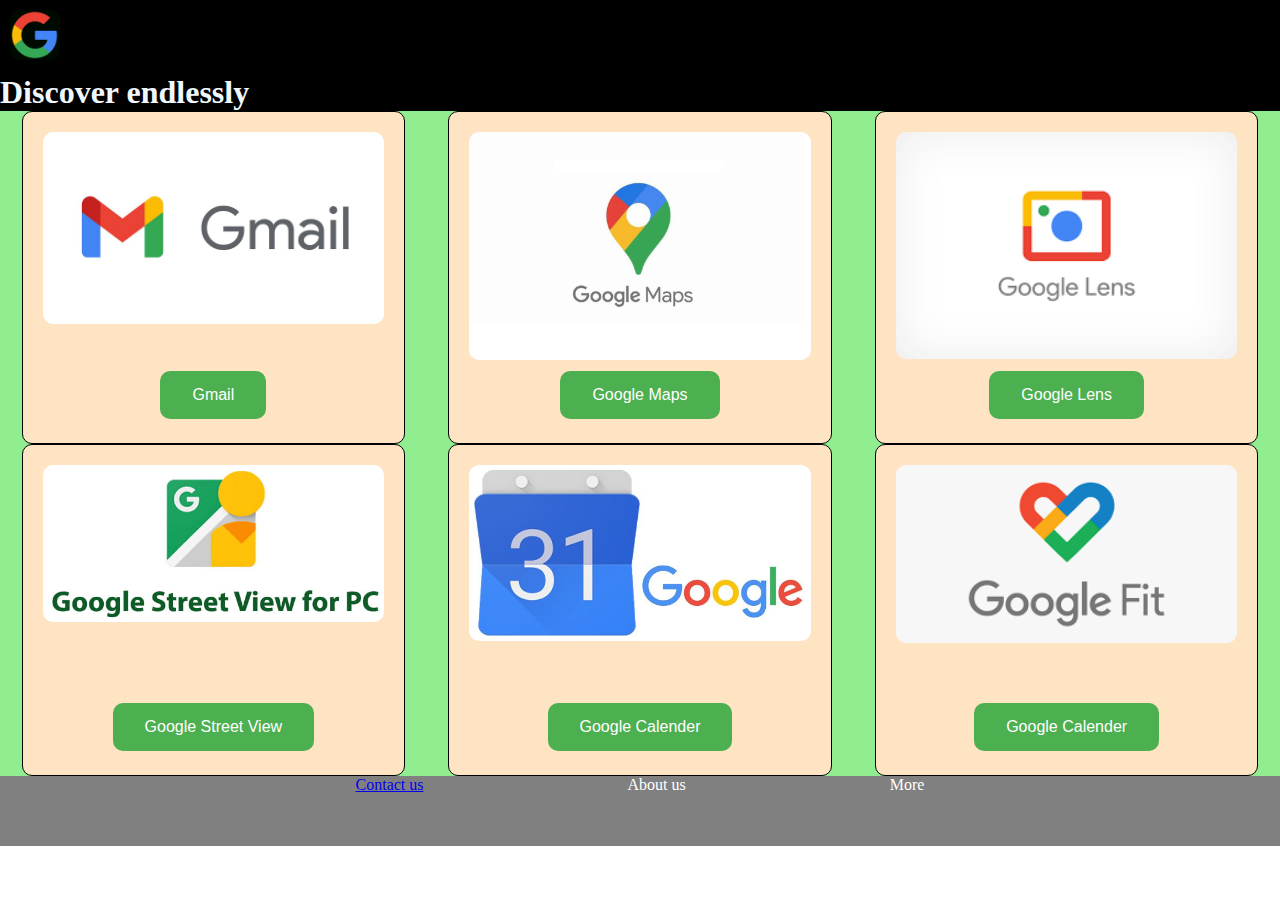
<file: d-project/index.html>
<!DOCTYPE html>
<html lang="en">

<head>
    <meta charset="UTF-8">
    <meta http-equiv="X-UA-Compatible" content="IE=edge">
    <meta name="viewport" content="width=device-width, initial-scale=1.0">
    <title>Document</title>
    <link rel="stylesheet" href="trying2.css">
    <link rel="preconnect" href="https://fonts.googleapis.com">
    <link rel="preconnect" href="https://fonts.gstatic.com" crossorigin>
    <link href="https://fonts.googleapis.com/css2?family=Zen+Kurenaido&display=swap" rel="stylesheet">
</head>

<body>
    <header>
        <div class="startheader">
            <img src="logo.png" alt="google logo" class="mylogo">
            <h1 class="name">Discover endlessly</h1>
    </header>
    </div>
    <div class="main_container">
        <div class="mini_container">
            <a href="https://mail.google.com/mail/u/0/">
                <img src="gmail.jpg" alt="google logo" width=80% height=50%>
            </a>
            
            <a href='https://mail.google.com/mail/u/0/'>
                <button>
                    Gmail
                </button>
            </a>
        </div>
        <div class="mini_container">

            <a href="https://www.google.com/maps">
                <img src="googlemaps.jpg" alt="google logo" width=80% height=50%>
            </a>
            
            <a href='https://www.google.com/maps'>
                <button>
                    Google&nbsp;Maps
                </button>
            </a>
        </div>
        <div class="mini_container">
            <a href="https://lens.google/">
                <img src="googlelens.png" alt="google logo" width=80% height=50%>
            </a>
            
            <a href='https://lens.google/'>
                <button>
                    Google&nbsp;Lens
                </button>
            </a>

        </div>
        <div class="mini_container">
            <a href="https://lens.google/">
                <img src="Google-Street-View-for-PC.jpg" alt="google logo" width=80% height=50%>
            </a>
            
            <a href='https://www.google.com/streetview/'>
                <button>
                    Google&nbsp;Street&nbsp;View
                </button>
            </a>
        </div>

        <div class="mini_container">

            <a href='https://www.google.com/calendar/about/'>

                <img src="googlecalender.jpg" alt="google logo" width=80% height=50%>


            </a>
            
            <a href='https://www.google.com/calendar/about/'>
                <button>
                    Google&nbsp;Calender
                </button>
            </a>

        </div>
        <div class="mini_container">
            <a href='https://www.google.com/fit/'>
                <img src="googlefit.png" alt="google logo" width=80% height=50%>
            </a>
            
            <a href='https://www.google.com/fit/'>
                <button>
                    Google&nbsp;Calender
                </button>
            </a>
        </div>


    </div>

    <footer>
        <ul>
            <li><a href="contact us.html">Contact us</li></a>
            <li>About us</li>

            <li>More</li>
        </ul>
    </footer>







</body>

</html>
</file>
<file: d-project/trying2.css>
* {
  margin: 0;
  padding: 0;
}
header {
  background-color: black;
}
.name {
  text-align: start;
  color: aliceblue;
}
.mylogo {
  width: 200px;
  height: 50px;
  width: 50px;
  margin: 10px;
}
img {
  border-radius: 10px;
  width: 100%;
  height: auto;
}


.main_container {
  display: grid;
  grid-template-columns: 1fr 1fr 1fr;
  grid-template-rows: 1fr 1fr;
  background-color: lightgreen;
}

.mini_container {
  justify-self: center;
  display: flex;
  flex-direction: column;
  background-color: bisque;
  border: 1px solid;
  font-size: 30px;
  text-align: center;
  padding: 20px;
  border-radius: 10px;
  width: 80%;
  justify-content: space-between;

}

li {
  display: inline;
  margin: 100px;
  color: white;
}

@media only screen and (max-width: 740px) {
  .mini_container {
    background-color: red;
  }
  .main_container {
    grid-template-columns: 1fr 1fr;
  }
}

@media only screen and (max-width: 520px) {
  header {
    background-color: lightblue;
    flex-direction: column;
  }
  .mini_container {
    background-color: black;
    flex-direction: column;
  }
  .main_container {
    grid-template-columns: 1fr;
  }
}

button {
  background-color: #4caf50;
  border: none;
  color: white;
  padding: 15px 32px;
  text-align: center;
  display: inline-block;
  font-size: 16px;
  margin: 4px 2px;
  cursor: pointer;
  border-radius: 10px;
  flex-basis: max-content;
}

button:hover {
  background-color: lightblue;
  color: black;
}

footer {
  height: 70px;
  width: 100%;
  background-color: grey;
  text-align: center;
  color: black;
  bottom: 0;
}

a {
    
}
</file>
